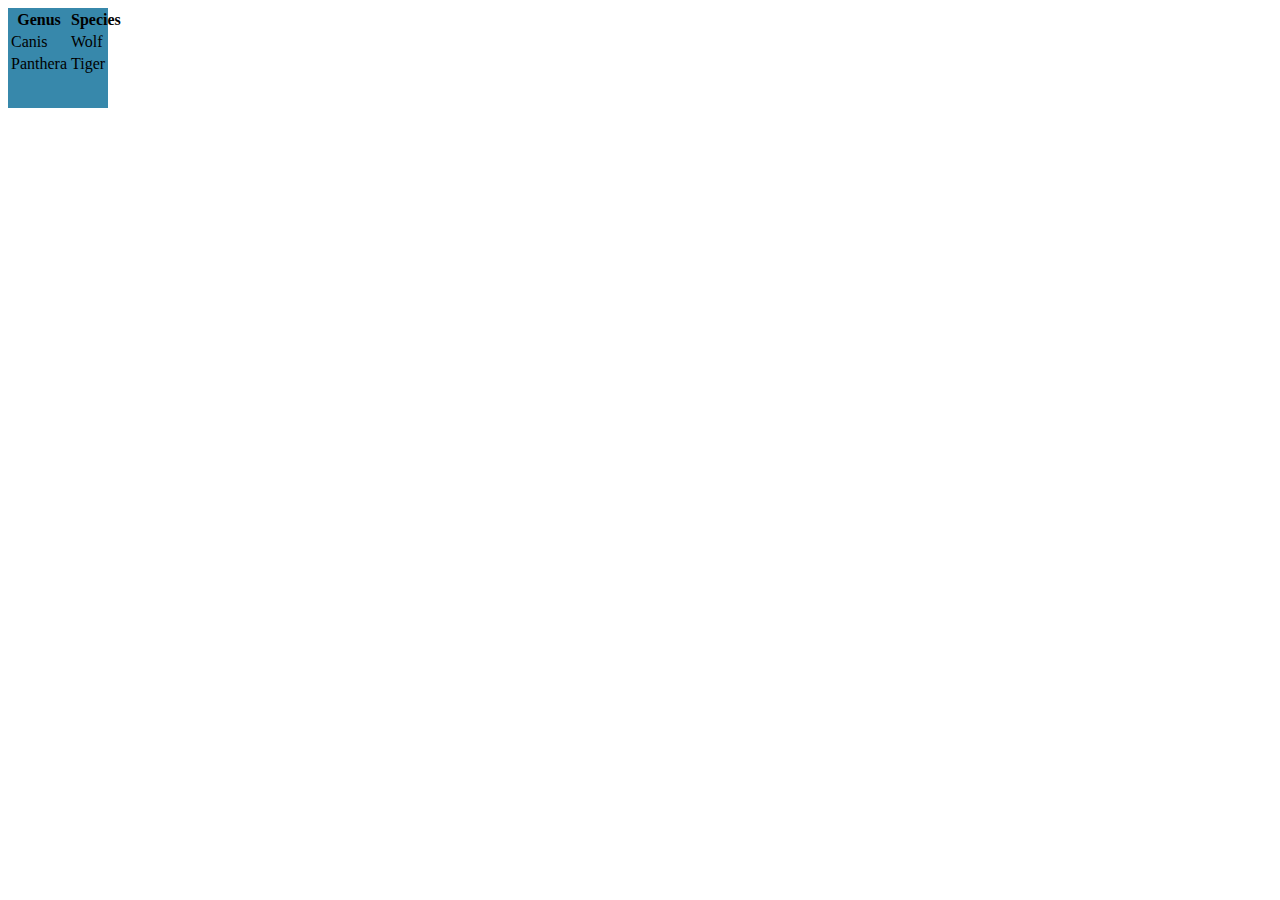
<file: elementchanging.html>
<DOCTYPE html>
<html lang="en">


    <div class="table_component" role="region" tabindex="0">
    <table>
        <thead>
            <tr>
                <th>Genus</th>
                <th>Species</th>
            </tr>
        </thead>
        <tbody>
            <tr>
                <td>Canis</td>
                <td>Wolf</td>
            </tr>
            <tr>
                <td>Panthera</td>
                <td>Tiger</td>
            </tr>
        </tbody>
    </table>

    <style>
        div {
          width: 100px;
          height: 100px;
          background-color: #3788AB;
        }
      
        div:hover {
          background-color: #AC3864;
        }
      </style>
</file>
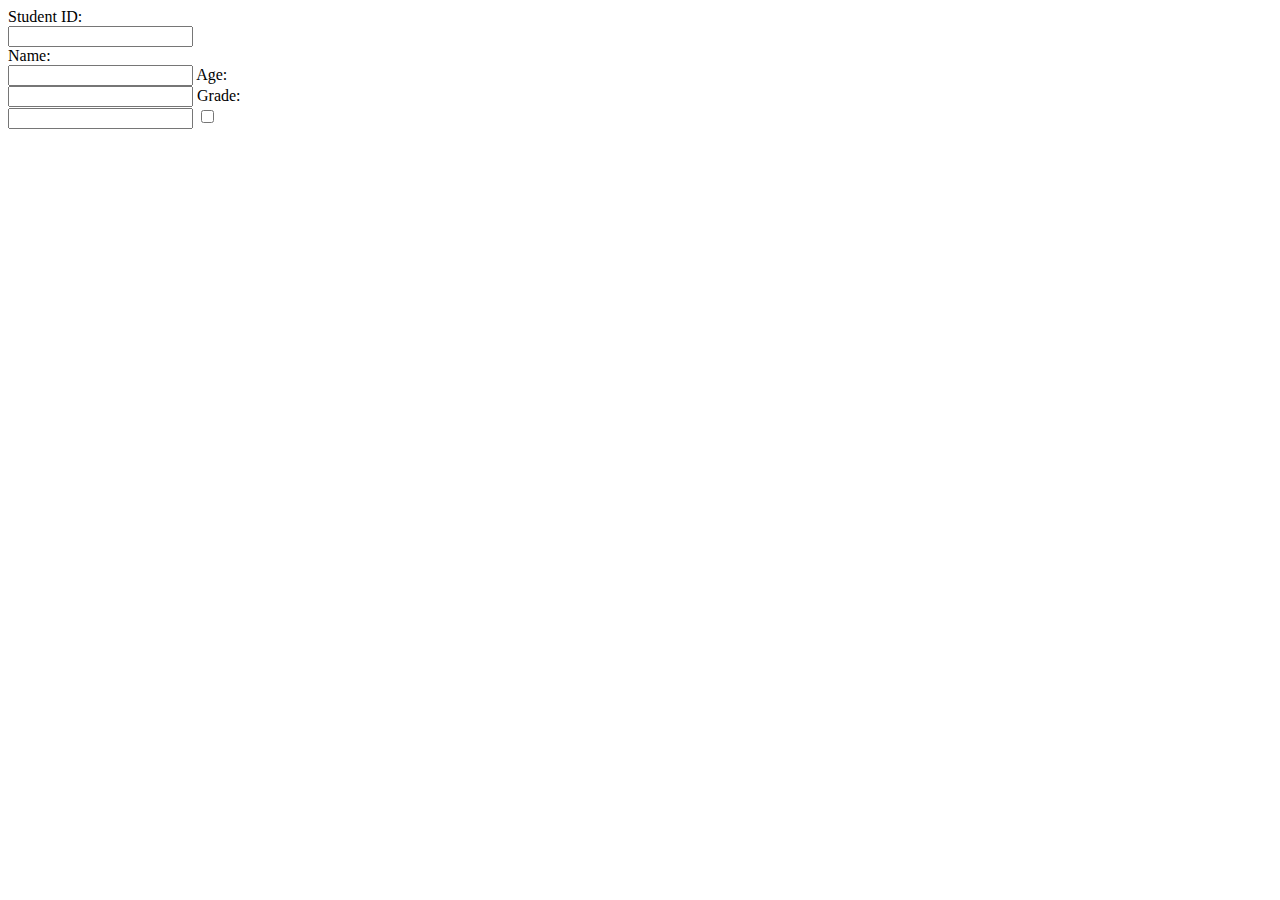
<file: forms.html>
<!DOCTYPE html>
<html lan="en">

<form>
    <label for="ID">Student ID: </label><br>
    <input type="text" id="ID" name="ID"><br>
    <label for="name">Name:      </label><br>
    <input type="text" id="name" name="name">
    <label for="age">Age:        </label><br>
    <input type="text" id="age" name="age">
    <label for="grade">Grade:    </label><br>
    <input type="text" id="grade" name="grade">
    <input type="checkbox">
  </form>
</file>
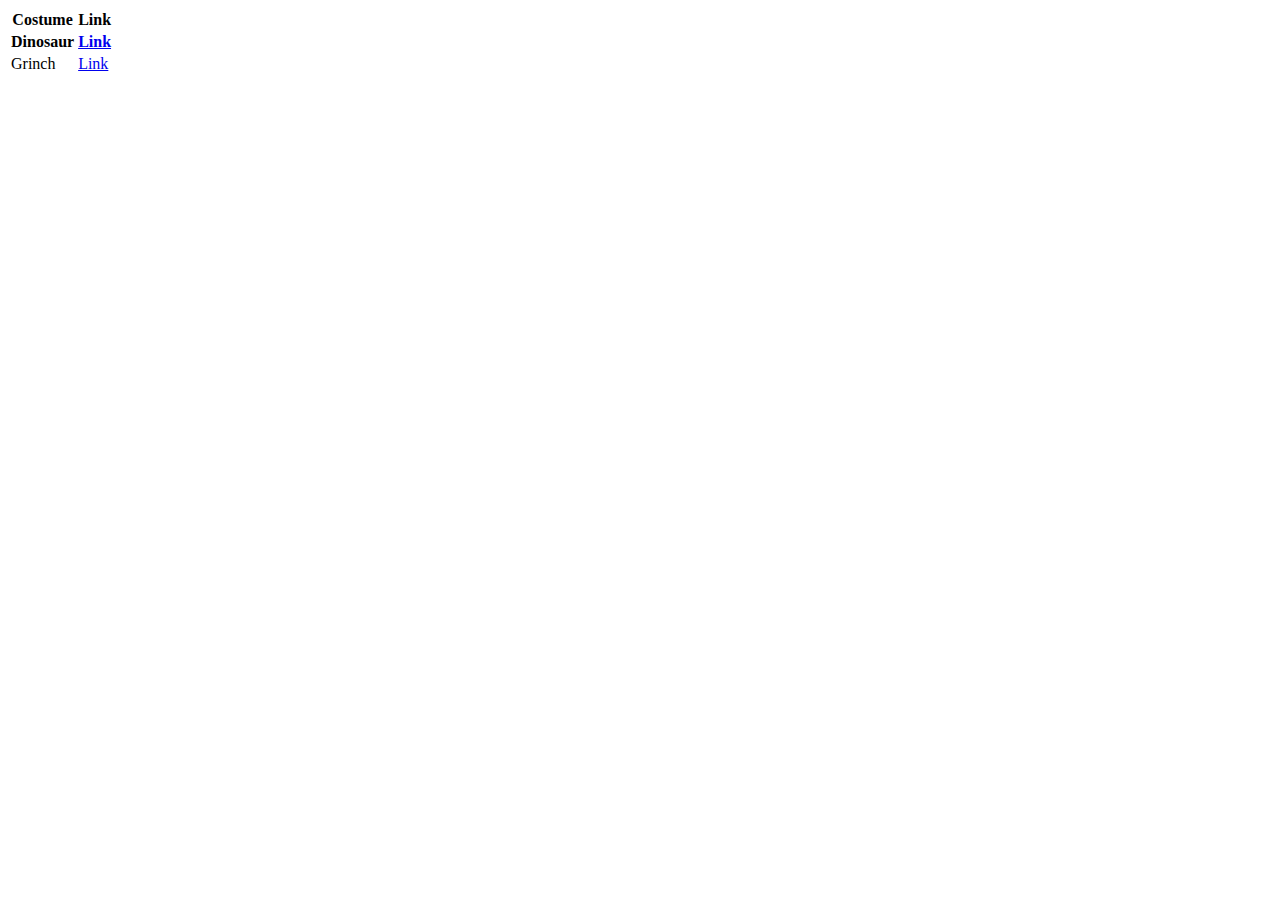
<file: htmltable.html>
<DOCTYPE html>
<html lang="en">

<head>
    <title>Halloween Costumes</title>
</head>

<body>
   <table>
    <tr>
        <th>
            <text>Costume</text>
        </th>
        <th>
            <text>Link</text>
        </th>
    </tr>
     <tr>
            <th>
                Dinosaur
            </th>
            <th>
                <a href="https://www.amazon.com/MENGKAO-Inflatable-Dinosaur-Costume-Halloween/dp/B0D6FHV5ZV"> Link</a>
            </th>
        </tr>
        <tr>
            <td>
                Grinch
            </td>
            <td>
                <a href="https://www.amazon.com/ioFlask-Monster-Costume-Christmas-Halloween/dp/B0D9254VRD/ref=sr_1_8?dib=eyJ2IjoiMSJ9.[base64].WXlGvKjH_-W-B1AUJGexvee0aoSEuAtqFhldUKSx_bA&dib_tag=se&keywords=grinch+costume&qid=1729701165&sr=8-8"> Link</a>
            </td>
        </tr>
   </table>
</body>
</html>
</file>
